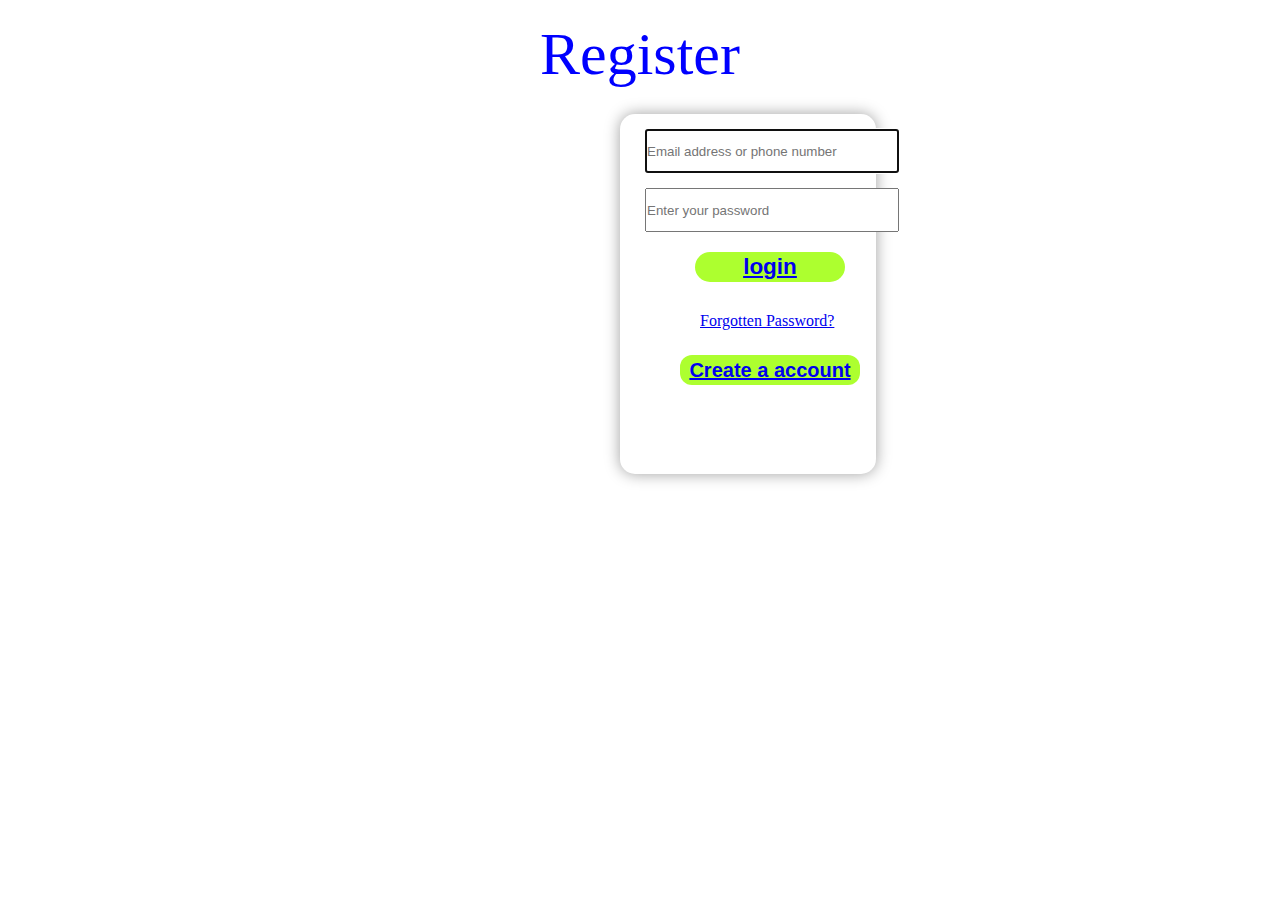
<file: index.html>
<!DOCTYPE html>
<html lang="en">
<head>
    <meta charset="UTF-8">
    <meta name="viewport" content="width=device-width, initial-scale=1.0">
    <title>sign page</title>
    <link rel="stylesheet" href="stylesheet.css">
    
</head>
<body>


    <div class="face">
Register
       </div>

       <div class="full">
            
            <div class="email">
                <input type="text" name="userloginmail" placeholder="Email address or phone number" required autofocus><br>
                <input type="password" name="userloginpassword" placeholder="Enter your password" required>
            </div>
                 
                 <div class="login">
                    <button><a href="welcome.html"><h2>login</h2></a></button>
                 </div>

                     <div class="forget">
                        <a href="forget.html">Forgotten Password?</a>
                     </div>

                      <div class="create">
                        <button><a href="signup.html"><h2>Create a account</h2></a></button>
                      </div>
       </div>
</body>
</html>
</file>
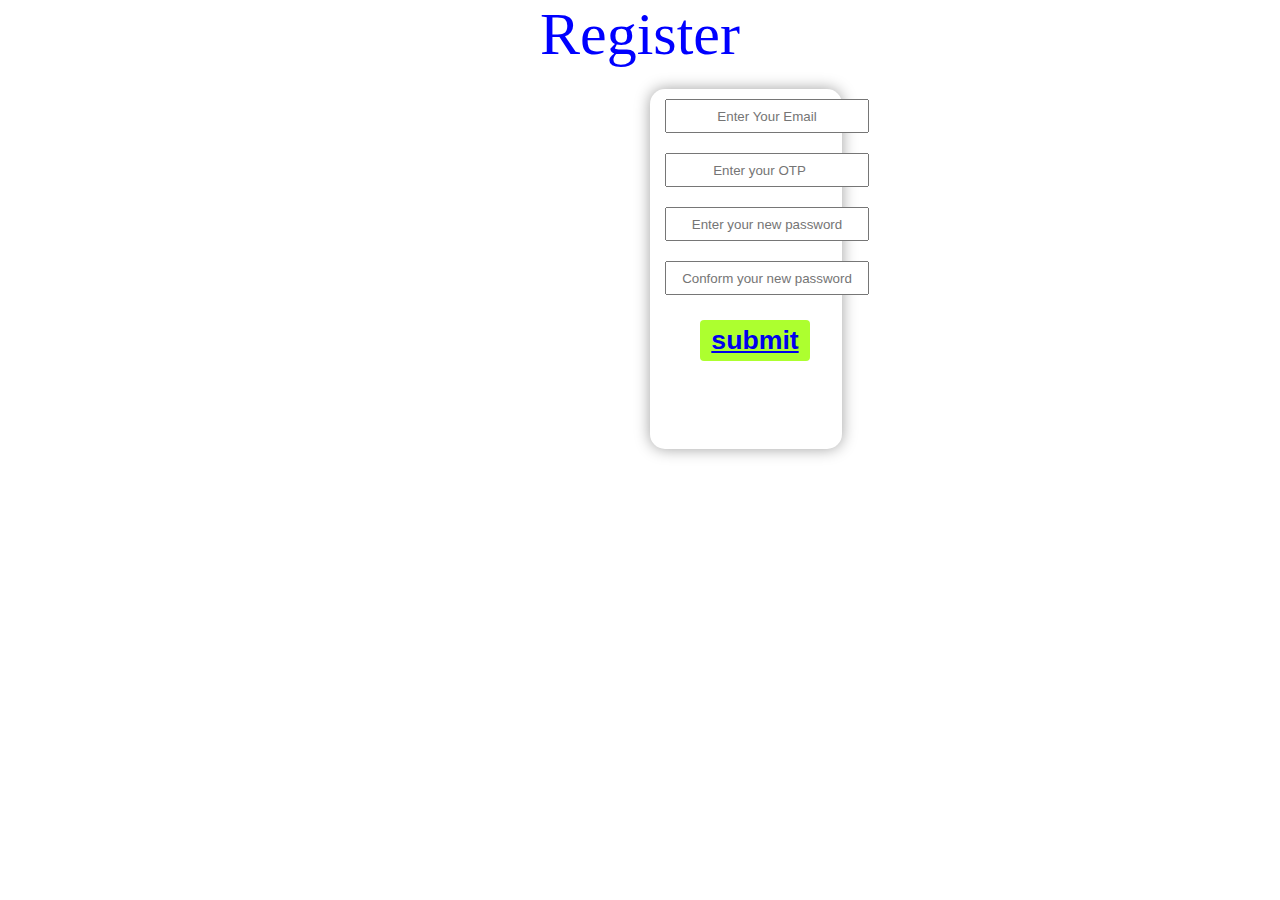
<file: forget.html>
<!DOCTYPE html>
<html lang="en">
<head>
    <meta charset="UTF-8">
    <meta name="viewport" content="width=device-width, initial-scale=1.0">
    <title>Registered Password</title>
    <link rel="stylesheet" href="stylesheet.css">
    
</head>
<body>
      <div class="for">
        Register
      </div>
        <div class="alll">
            <div class="new">
                <input type="email" name="useremail" placeholder="Enter Your Email" required>
             </div>
                    <div class="new">
                      <input type="number" name="opt" placeholder="Enter your OTP" required>

                    </div>
                    <div class="new">
                <input type="password" name="newpassword" placeholder="Enter your new password" required>
                      
                    </div>
                    <div class="new">
                <input type="password" name="conform password" placeholder="Conform your new password" required>

                    </div>
                 
                  <div class="submit">
                    <button><a href="index.html"><h1>submit</h1></a></button>
                  </div>
        </div>
         
</body>
</html>
</file>
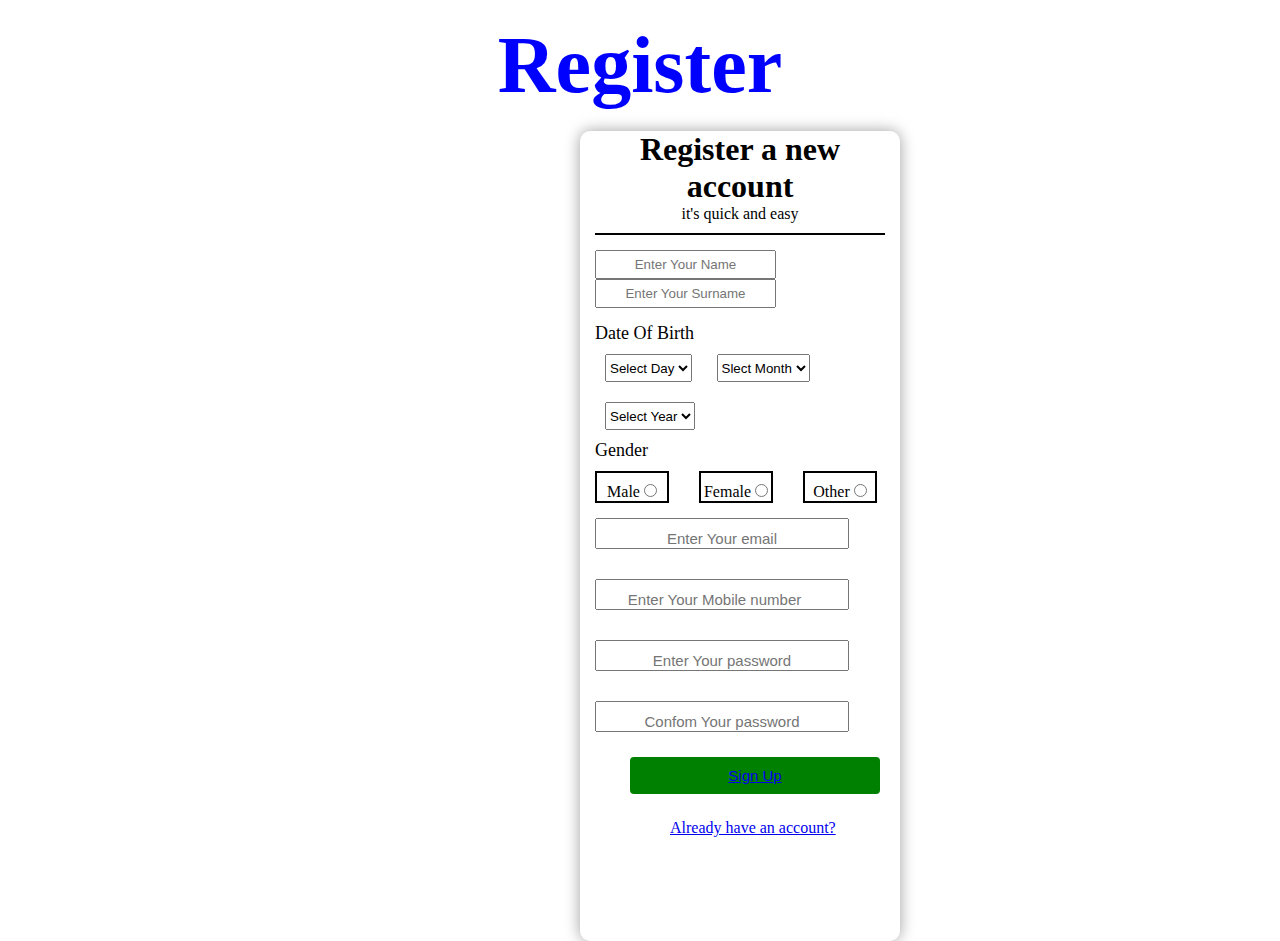
<file: signup.html>
<!DOCTYPE html>
<html lang="en">
<head>
    <meta charset="UTF-8">
    <meta name="viewport" content="width=device-width, initial-scale=1.0">
    <title>Registerk</title>
    <link rel="stylesheet" href="stylesheet.css">
    
</head>
<body>
        <div class="heading">
                  <h1>Register</h1>
                </div>

                     <div class="total">
                       
                            <div class="name">
                              <heading><h1>Register a new account</h1></heading>
                              <p>it's quick and easy</p>
                            </div>
                                  <form action="">
                                        
                                          <div class="sur">
                                            <input type="text" name="username" placeholder="Enter Your Name" required>
                                            <input type="text" name="usersurname" placeholder="Enter Your Surname" required>
                                            
                                          </div>
                                                <div class="date">
                                                     <label for="">Date Of Birth</label>
                                                        <div class="date2">
                                                          <select name="day" id="day">
                                                                   <option value="" selected>Select Day</option>
                                                                   <option value="1">1</option>
                                                                   <option value="2">2</option>
                                                                   <option value="3">3</option>
                                                                   <option value="4">4</option>
                                                                   <option value="5">5</option>
                                                                   <option value="6">6</option>
                                                                   <option value="7">7</option>
                                                                   <option value="8">8</option>
                                                                   <option value="9">9</option>
                                                                   <option value="10">10</option>
                                                                   <option value="11">11</option>
                                                                   <option value="12">12</option>
                                                                   <option value="13">13</option>
                                                                   <option value="14">14</option>
                                                                   <option value="15">15</option>
                                                                   <option value="16">16</option>
                                                                   <option value="17">17</option>
                                                                   <option value="18">18</option>
                                                                   <option value="19">19</option>
                                                                   <option value="20">20</option>
                                                                   <option value="21">21</option>
                                                                   <option value="22">22</option>
                                                                   <option value="23">23</option>
                                                                   <option value="24">24</option>
                                                                   <option value="25">25</option>
                                                                   <option value="26">26</option>
                                                                   <option value="27">27</option>
                                                                   <option value="28">28</option>
                                                                   <option value="29">29</option>
                                                                   <option value="30">30</option>
                                                                   <option value="31">31</option>
                                                          </select>
                                                                 
                                                                  <select name="month" id="month">
                                                                    <option value="" selected>Slect Month</option>
                                                                    <option value="january">Jan</option>
                                                                    <option value="february">Feb</option>
                                                                    <option value="march">March</option>
                                                                    <option value="april">April</option>
                                                                    <option value="may">May</option>
                                                                    <option value="june">June</option>
                                                                    <option value="july">July</option>
                                                                    <option value="agust">Agust</option>
                                                                    <option value="september">Sep</option>
                                                                    <option value="october">Oct</option>
                                                                    <option value="november">Nov</option>
                                                                    <option value="december">Dec</option>
                                                                  </select>

                                                                           <select name="year" id="year">
                                                                            <option value="" selected>Select Year</option>
                                                                            <option value="2025">2025</option>
                                                                                  <option value="2024">2024</option>
                                                                                  <option value="2023">2023</option>
                                                                                  <option value="2022">2022</option>
                                                                                  <option value="2021">2021</option>
                                                                                  <option value="2020">2020</option>
                                                                                  <option value="2019">2019</option>
                                                                                  <option value="2018">2018</option>
                                                                                  <option value="2017">2017</option>
                                                                                  <option value="2016">2016</option>
                                                                                  <option value="2015">2015</option>
                                                                                  <option value="2014">2014</option>
                                                                                  <option value="2013">2013</option>
                                                                                  <option value="2012">2012</option>
                                                                                  <option value="2011">2011</option>
                                                                                  <option value="2010">2010</option>
                                                                                  <option value="2009">2009</option>
                                                                                  <option value="2008">2008</option>
                                                                                  <option value="2007">2007</option>
                                                                                  <option value="2006">2006</option>
                                                                                  <option value="2005">2005</option>
                                                                                  <option value="2004">2004</option>
                                                                                  <option value="2003">2003</option>
                                                                                  <option value="2002">2002</option>
                                                                                  <option value="2001">2001</option>
                                                                                  <option value="2000">2000</option>
                                                                                  <option value="1999">1999</option>
                                                                                  <option value="1998">1998</option>
                                                                                  <option value="1997">1997</option>
                                                                                  <option value="1996">1996</option>
                                                                                  <option value="1995">1995</option>
                                                                                  <option value="1994">1994</option>
                                                                                  <option value="1993">1993</option>
                                                                                  <option value="1992">1992</option>
                                                                                  <option value="1991">1991</option>
                                                                                  <option value="1990">1990</option>
                                                                                  <option value="1989">1989</option>
                                                                                  <option value="1988">1988</option>
                                                                                  <option value="1987">1987</option>
                                                                                  <option value="1986">1986</option>
                                                                                  <option value="1985">1985</option>
                                                                                  <option value="1984">1984</option>
                                                                                  <option value="1983">1983</option>
                                                                                  <option value="1982">1982</option>
                                                                                  <option value="1981">1981</option>
                                                                                  <option value="1980">1980</option>
                                                                                  <option value="1979">1979</option>
                                                                                  <option value="1978">1978</option>
                                                                                  <option value="1977">1977</option>
                                                                                  <option value="1976">1976</option>
                                                                                  <option value="1975">1975</option>
                                                                                  <option value="1974">1974</option>
                                                                                  <option value="1973">1973</option>
                                                                                  <option value="1972">1972</option>
                                                                                  <option value="1971">1971</option>
                                                                                  <option value="1970">1970</option>
                                                                           </select>

                                                        </div>
                                                </div>
                                                       
                                                       <div class="man">
                                                             Gender
                                                        </div>
                                                       
                                                               <div class="gend">
                                                                <div class="gender">
                                                                  <label for="male">Male</label>
                                                                  <input type="radio" name="gender" id="male" value="Male">
                                                                </div>
                                                                      <div class="gender">
                                                                        <label for="female">Female</label>
                                                                        <input type="radio" name="gender" id="female" value="female">
                                                                      </div>
                                                                            <div class="gender">
                                                                              <label for="other">Other</label>
                                                                              <input type="radio" name="gender" id="other" value="other">
                                                                            </div>
                                                               </div>
                                                                     
                                                               <div class="contact">
                                                                <input type="email" name="user email" placeholder="Enter Your email" required>
                                                            </div>
            
                                                                  <div class="contact">
                                                                    <input type="number" name="user number" placeholder="Enter Your Mobile number" required>
                                                                  </div>
                                                                  <div class="contact">
                                                                    <input type="password" name="password" placeholder="Enter Your password" required>
                                                                  </div>
                                                                  <div class="contact">
                                                                    <input type="password" name="password" placeholder="Confom Your password" required>
                                                                  </div>
                                                                  
                          

                                                                              <div class="sin">
                                                                                <button><a href="index.html">Sign Up</a></button>
                                                                                
                                                                              </div>
                                                                                
                                                                                <div class="account">
                                                                                  <a href="index.html">Already have an account?</a>
                                                                                </div>
                                                              
                                  </form>
                     </div>
</body>
</html>
</file>
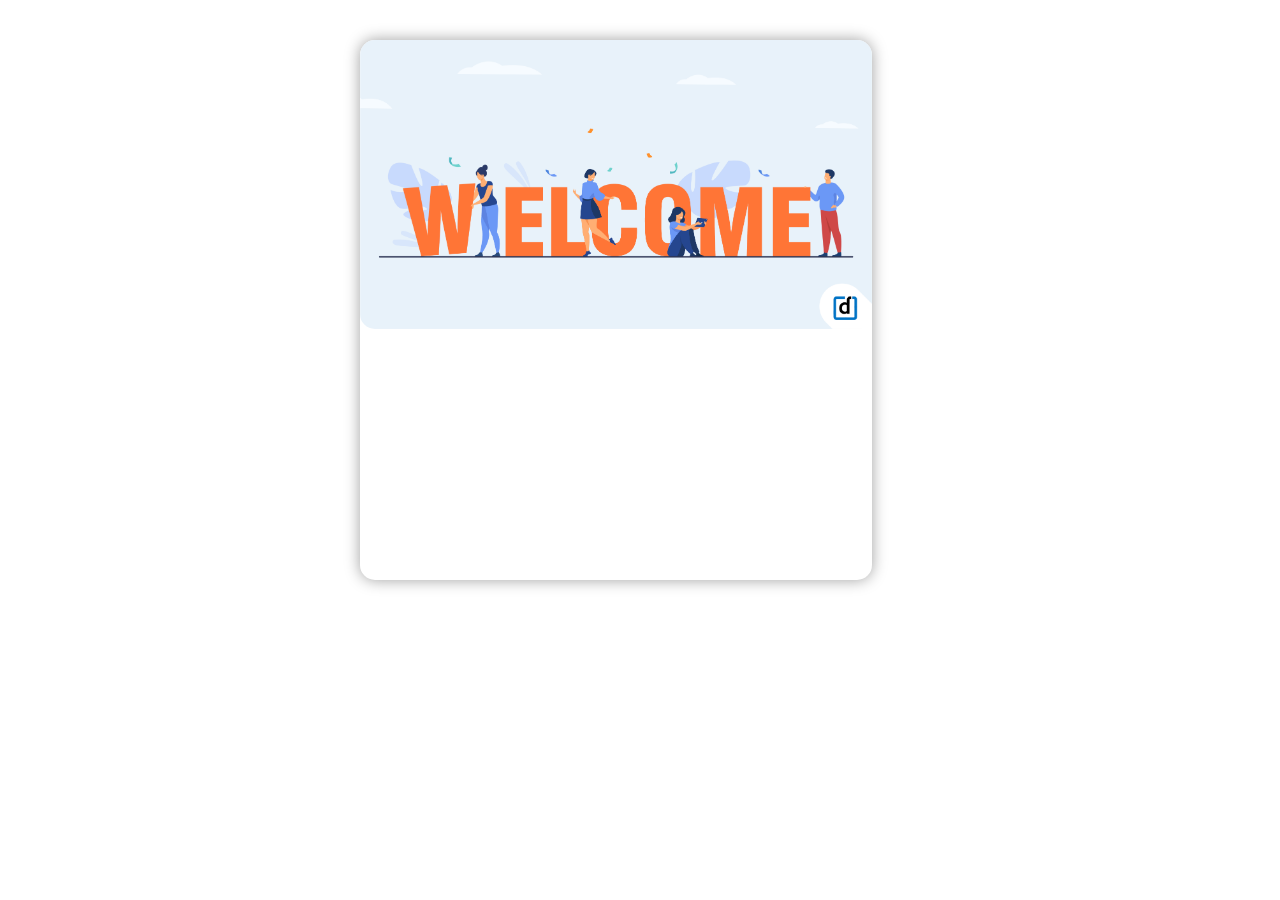
<file: welcome.html>
<!DOCTYPE html>
<html lang="en">
<head>
    <meta charset="UTF-8">
    <meta name="viewport" content="width=device-width, initial-scale=1.0">
    <title>welcome</title>
    <link rel="stylesheet" href="stylesheet.css">

</head>
<body>
    <div class="complete">
          <div class="come">
      <img src="welcome.png" alt="wwelcome">
            
          </div>

    </div>
    
</body>
</html>
</file>
<file: stylesheet.css>
*{
    margin: 0;
    padding: 0;
}
.heading{
    margin: 20px;
    text-align: center;
    color: blue;
    font-size: 40px;
    
}
.total{
    margin: 300;
    width: 25%;
    height: 90vh;
    box-shadow: 0px 0px 15px #00000060;
    border-radius: 10px;
    margin-left: 580px;
}
   
.name{
    text-align: center;
    margin: 15px;
    border-bottom: 2px solid;
    padding-bottom: 10px;
}
.sur input{
    margin-left: 15px;
    
    /* width: 80px; */
    height: 25px;
    text-align: center;
    
}

.date{
    margin-left: 15px;
    padding-top: 15px;
    font-size: large;
}
.date2 select{
    margin: 10px;
    
    height: 28px;
}
.man{
    margin-left: 15px;
    font-size: large;
}
.gender{
    margin-left: 15px;
    padding-top: 10px;
    border: 2px solid;
    width: 70px;
    
    
}
.gend{
    display: flex;
    padding-top: 10px;
   column-gap: 15px;
   text-align: center;
   

}
.contact input{
    margin: 15px;
    padding-top: 10px;
    width: 250px;
    text-align: center;
    font-size: 15px;

}
.para{
    margin: 15px;
}
.sin button{
    border: none;
    padding: 10px;
    border-radius: 4px;
    color: white;
    background: green;
    font-size: 15px;
    cursor: pointer;
    width: 250px;
    margin: 10px;
    margin-left: 50px;
    transition: 0.3s;

    
}
button:hover{
    background-color: #45a049;

}  
button:active{
    transform: scale(0.90);
    box-shadow: 0 5px 15px rgba(0,0,0,0.1);

}
.account{
    margin: 15px;
    margin-left: 90px;
}
.full{
    margin: 25px;
    width: 20%;
    height: 40vh;
    border-radius: 15px;
    box-shadow: 0px 0px 15px #00000060;
    margin-left: 620px;

}
.face{
    font-size: 60px;
    color: blue;
    text-align: center;
    padding-top: 20px;

}
.email input{
    width: 250px;
    height: 40px;
    margin-top: 15px;
    margin-left: 25px;

}
.login button{
    border: none;
    border-radius: 15px;
    color: white;
    background-color: greenyellow;
    width: 150px;
    font-size: 15px;
    height: 30px;
    margin: 15px;
    margin-left: 75px;
    margin-top: 20px;
}
.forget{
    margin: 15px;
    margin-left: 80px;
    padding-bottom: 10px;
    
}
.create button{
    border-radius: 12px;
    border: none;
    color: white;
    background: greenyellow;
    width: 180px;
    height: 30px;
    margin-left: 60px;
}
.for{
    text-align: center;
   
    color: blue;
    font-size: 60px;
}
.alll{
    margin: 20px;
    border-radius: 15px;
    box-shadow: 0px 0px 15px #00000060;
    width: 15%;
    height: 40vh;
    margin-left: 650px;

}
.new input{
    width: 200px;
    height: 30px;
    text-align: center;
    margin: 10px;
    margin-left: 15px;

}
.submit button{
    margin: 15px;
    margin-left: 50px;
    border: none;
    border-radius: 4px;
    color: white;
    background: greenyellow;
    cursor: pointer;
    padding: 5px;
    width: 110px;
    transition: 0.3s;

}
button:hover{
    background: #45a049;
}
button:active{
    transform: scale(0.90);
    box-shadow: 0px 5px 15px rgba(0, 0, 0, 0.1);

}
.complete{
    border-radius: 15px;
    width: 40%;
    height: 60vh;
    margin: 40px;
    box-shadow: 0px 0px 15px #00000060;
    margin-left: 360px;
}
.come img{
    width: 100%;
    border-radius: 15px;
    
}
</file>
